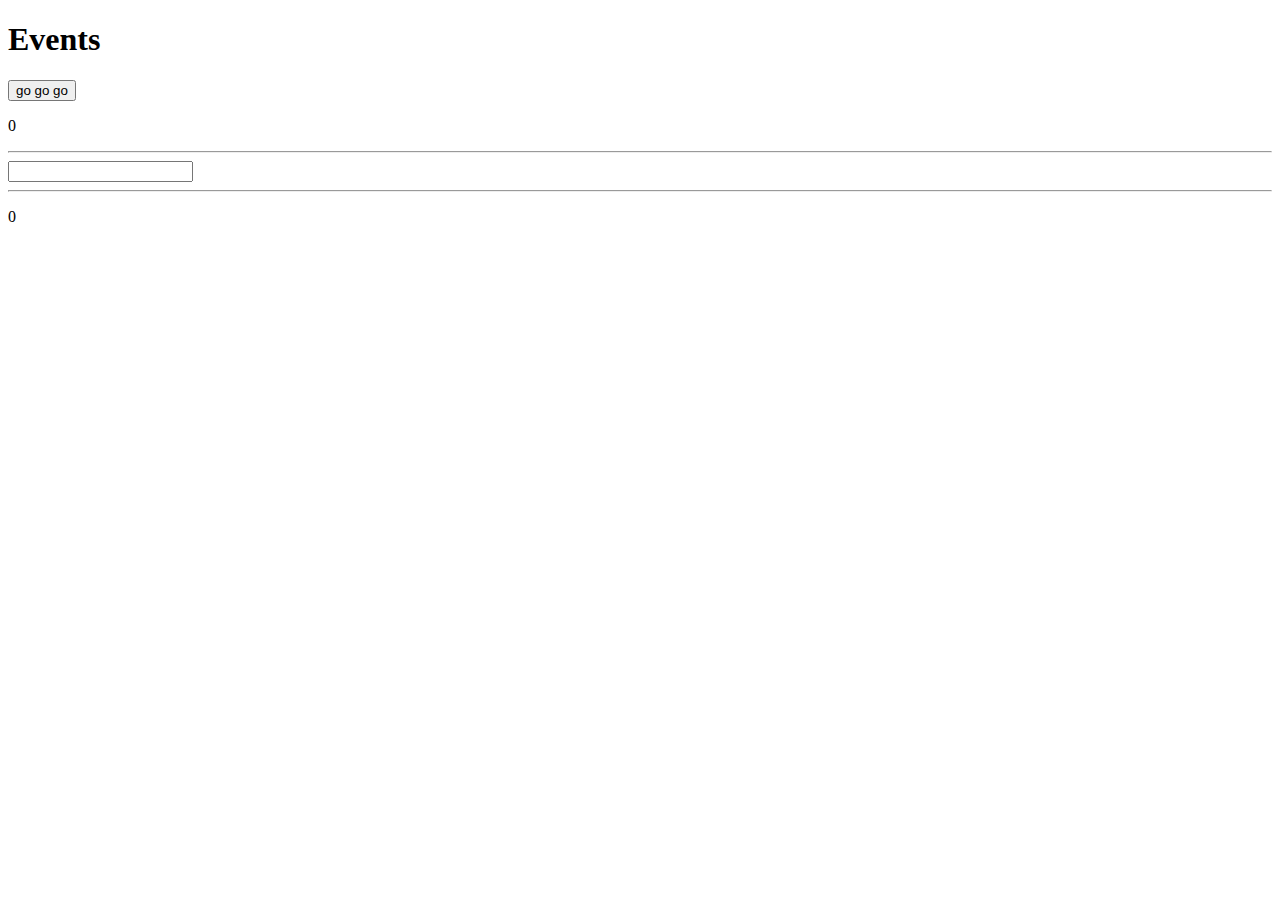
<file: day-1/DOM/index.html>
<!DOCTYPE html>
<html lang="en">
<head>
    <meta charset="UTF-8">
    <meta name="viewport" content="width=device-width, initial-scale=1.0">
    <title>Document</title>
    <script src="index.js" type="module"></script>
</head>
<body>
    <h1 class="title">Events</h1>
    <button id="btn-1">go go go</button>
    <p id="click-count">0</p>
    <hr>
    <input type="text" id="input-text-1">
    <hr>
    <div id="input-content"></div>
    <p id="input-count">0</p>
</body>
</html>
</file>
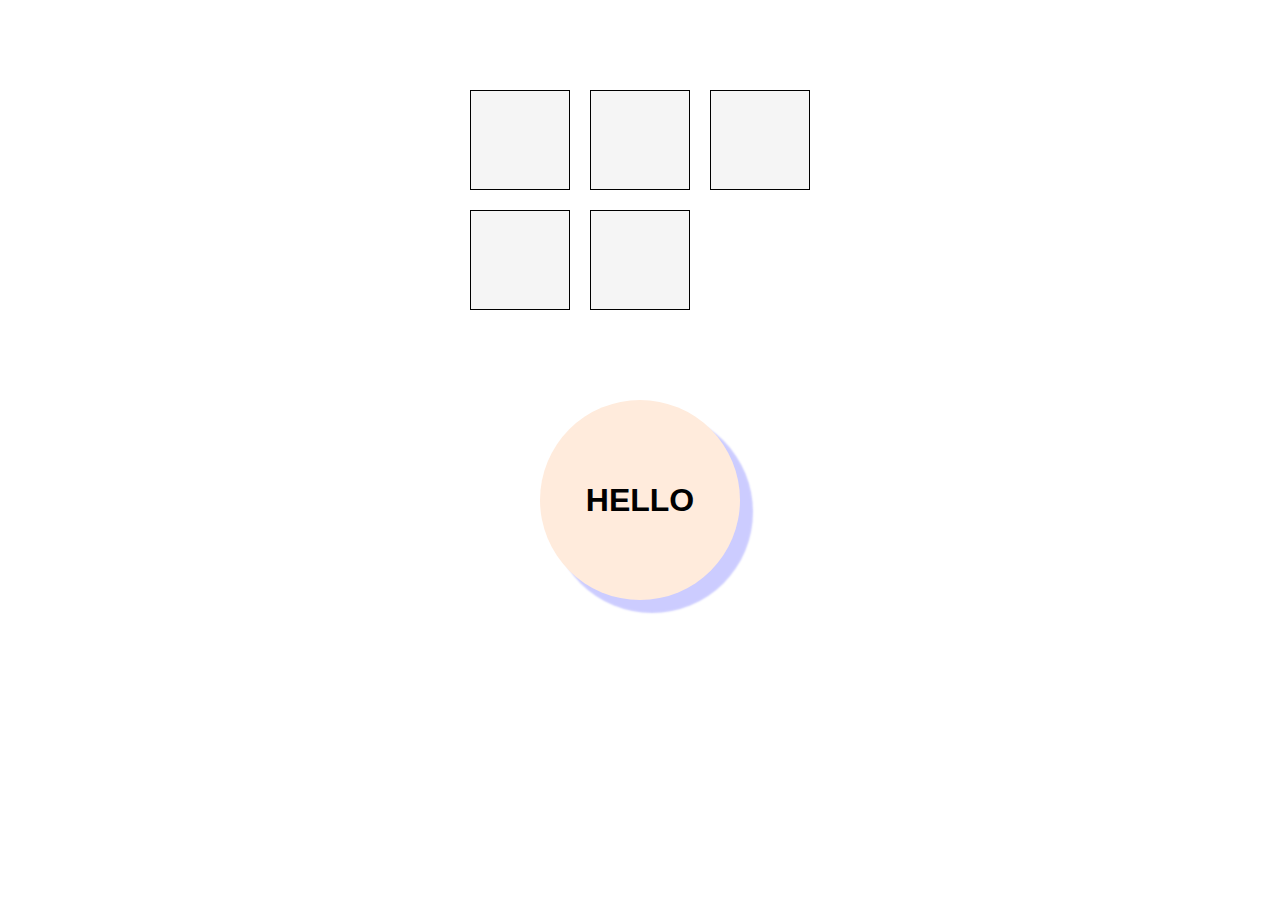
<file: day-1/transition-animation/index.html>
<!DOCTYPE html>
<html lang="en">
<head>
    <meta charset="UTF-8">
    <meta name="viewport" content="width=device-width, initial-scale=1.0">
    <title>Document</title>
    <link rel="stylesheet" href="style.css"> 
</head>
<body>
    <div id="bigbox" class="is-rotating">
        <div id="transition">
            <div class="box is-rotating"></div>
            <div class="box roll-out-left"></div>
            <div class="box"></div>
        </div>
        <div id="animation">
            <div class="is-rotating anim"></div>
            <div class="anim"></div>
        </div>
    </div>
    <div id="little-box"> 
        <div class="circle is-rotating">
            <h1 class="text-focus-in">HELLO</h1>
        </div>

    </div>

</body>
</html>
</file>
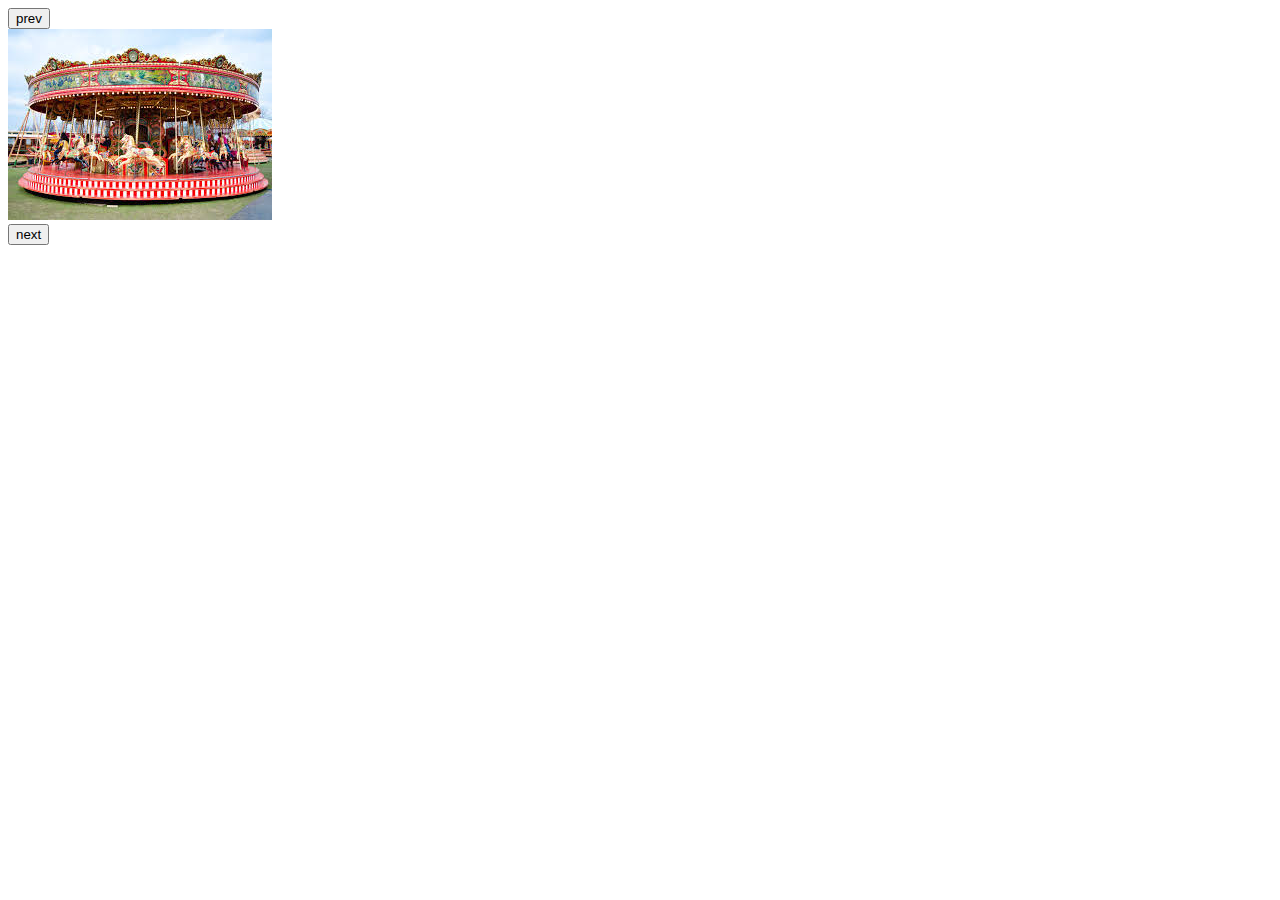
<file: day-2/carousel/index.html>
<!DOCTYPE html>
<html lang="en">
<head>
    <meta charset="UTF-8">
    <meta name="viewport" content="width=device-width, initial-scale=1.0">
    <title>Carousel</title>
    <script src="index.js" type="module"></script>
</head>
<body>
    <button id="prev">prev</button>
    <div id="carousel">
        <img src="images/img1.jpeg" alt="carousel">
    </div>
    <button id="next">next</button>
    
</body>
</html>
</file>
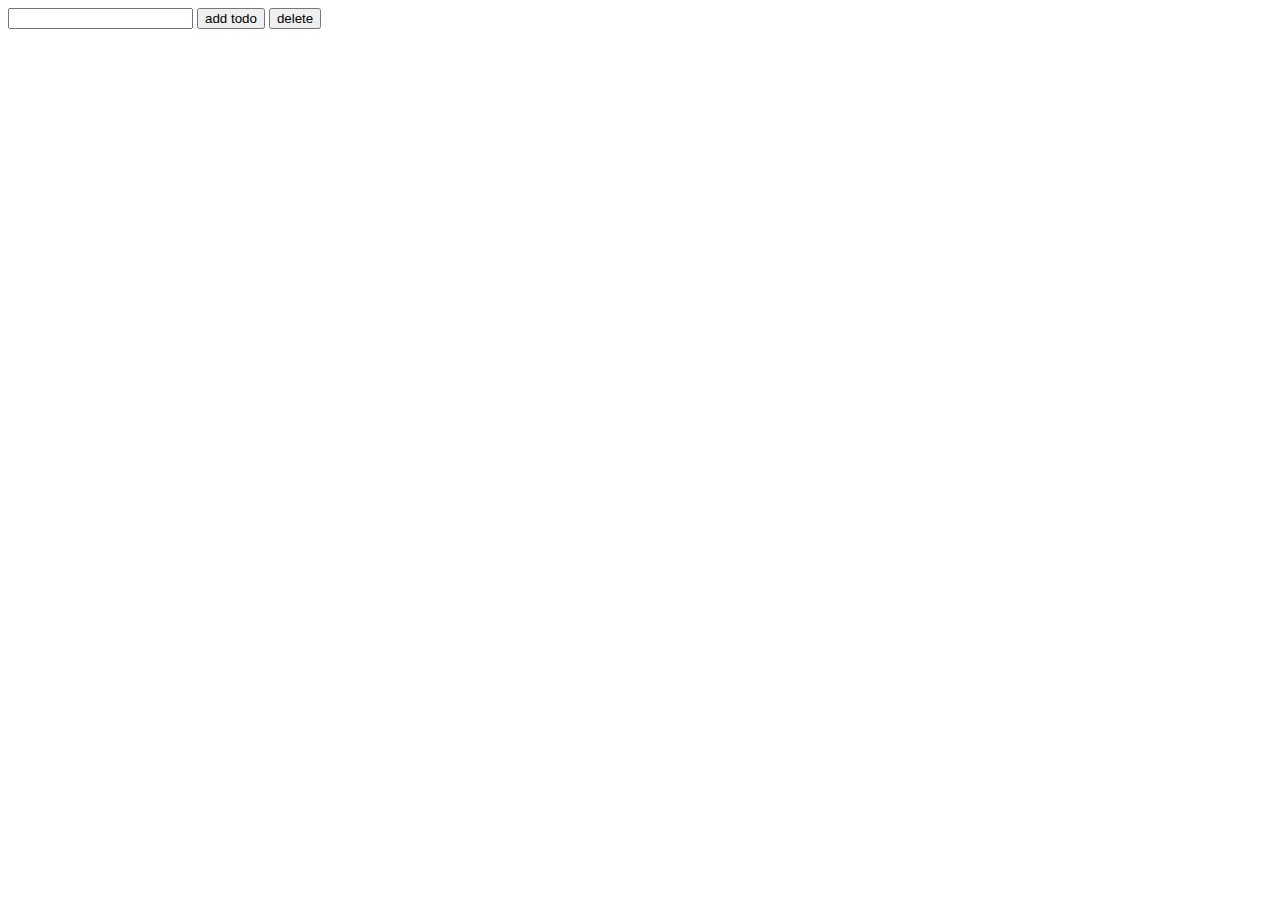
<file: day-3/javascript-dom-list-1/index.html>
<!DOCTYPE html>
<html lang="en">
  <head>
    <meta charset="UTF-8" />
    <meta name="viewport" content="width=device-width, initial-scale=1.0" />
    <title>Document</title>
    <link href="index.css" rel="stylesheet">
    <script src="script.js" type="module"></script>
  </head>
  <body>
    <div id="todo-list">
      <!-- (input#new-todo+button#add-todo)+ul#todos>li.item.empty -->
      <input type="text" id="new-todo" />
      <button id="btn-add-todo">add todo</button>
      <button id="btn-delete-todos">delete</button>
      <ul id="todos">
      </ul>    
    </div>
  </body>
</html>
</file>
<file: day-1/transition-animation/style.css>
* {
    margin :0;
    padding: 0;
    box-sizing: border-box;
    font-family: Verdana, Geneva, Tahoma, sans-serif;
}

body {
    display: flex;
    flex-direction: column;
    justify-content: center;
    
    align-items: center;
}

#transition, #animation {
    display: flex;
}

#bigbox {
    margin: 80px;
}

.box {
    width: 100px;
    height: 100px;
    border: 1px solid black;
    background-color: whitesmoke;
    margin: 10px;
    transition: background-color, width, height 2s ease-out;
}

.circle {
    display: flex;
    justify-content: center;
    align-items: center;
    width: 200px;
    height: 200px;
    border-radius: 50%;
    border: solid 1px rgb(92, 0, 0)(133, 21, 21);
    background-color:rgb(255, 235, 220);
    box-shadow:12px 12px 2px 1px rgba(0, 0, 255, .2);;
}

.anim {
    width: 100px;
    height: 100px;
    border: 1px solid black;
    background-color: whitesmoke;
    margin: 10px;
}

.text-focus-in:hover {
	-webkit-animation: text-focus-in 1s cubic-bezier(0.550, 0.085, 0.680, 0.530) both;
	        animation: text-focus-in 1s cubic-bezier(0.550, 0.085, 0.680, 0.530) both;
}

.box:hover {
    background-color: teal;
    width: 150px;
    height: 150px;
}

@keyframes rotateBox {
    from {
      transform: rotate(0deg);
    }
    to {
      transform: rotate(360deg);
    }
  }

/* ----------------------------------------------
 * Generated by Animista on 2020-8-31 10:29:56
 * Licensed under FreeBSD License.
 * See http://animista.net/license for more info. 
 * w: http://animista.net, t: @cssanimista
 * ---------------------------------------------- */

/**
 * ----------------------------------------
 * animation text-focus-in
 * ----------------------------------------
 */
 @-webkit-keyframes text-focus-in {
    0% {
      -webkit-filter: blur(12px);
              filter: blur(12px);
      opacity: 0;
    }
    100% {
      -webkit-filter: blur(0px);
              filter: blur(0px);
      opacity: 1;
    }
  }
  @keyframes text-focus-in {
    0% {
      -webkit-filter: blur(12px);
              filter: blur(12px);
      opacity: 0;
    }
    100% {
      -webkit-filter: blur(0px);
              filter: blur(0px);
      opacity: 1;
    }
  }
  
  

/* ----------------------------------------------
 * Generated by Animista on 2020-8-31 10:16:59
 * Licensed under FreeBSD License.
 * See http://animista.net/license for more info. 
 * w: http://animista.net, t: @cssanimista
 * ---------------------------------------------- */

/**
 * ----------------------------------------
 * animation roll-out-left
 * ----------------------------------------
 */
 @-webkit-keyframes roll-out-left {
    0% {
      -webkit-transform: translateX(0) rotate(0deg);
              transform: translateX(0) rotate(0deg);
      opacity: 1;
    }
    100% {
      -webkit-transform: translateX(-1000px) rotate(-540deg);
              transform: translateX(-1000px) rotate(-540deg);
      opacity: 0;
    }
  }
  @keyframes roll-out-left {
    0% {
      -webkit-transform: translateX(0) rotate(0deg);
              transform: translateX(0) rotate(0deg);
      opacity: 1;
    }
    100% {
      -webkit-transform: translateX(-1000px) rotate(-540deg);
              transform: translateX(-1000px) rotate(-540deg);
      opacity: 0;
    }
  }
  
  

.is-rotating:hover {
    animation: 10s linear 0s infinite rotateBox,
      3s linear 0s alternate infinite changeBackground;
  }

.roll-out-left:hover {
	-webkit-animation: roll-out-left 0.6s ease-in both;
	        animation: roll-out-left 0.6s ease-in both;
}
</file>
<file: day-3/javascript-dom-list-1/index.css>
img {
    width: 3%;
}
</file>
